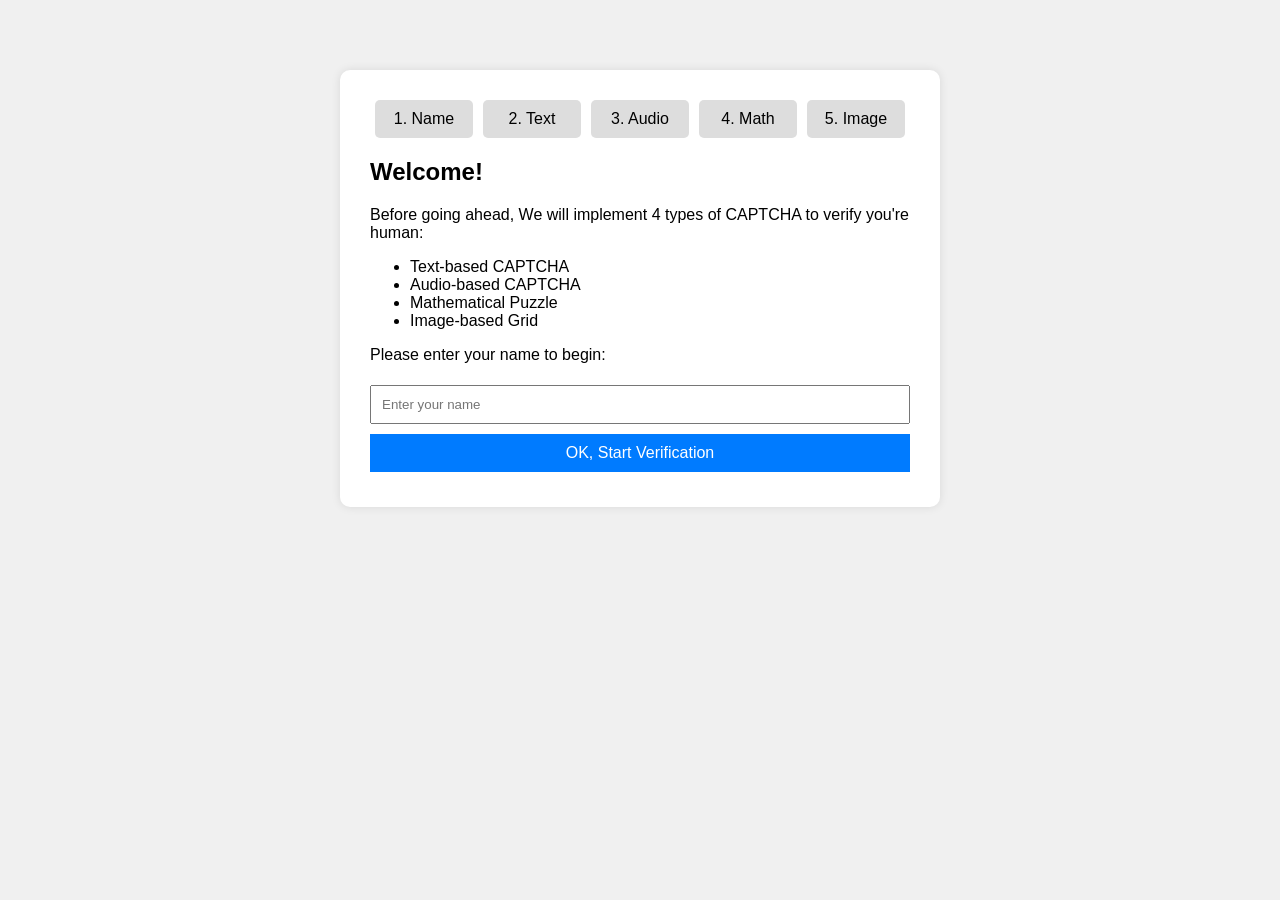
<file: index.html>
<!DOCTYPE html>
<html lang="en">
<head>
    <meta charset="UTF-8">
    <meta name="viewport" content="width=device-width, initial-scale=1.0">
    <title>CAPTCHA Simulator</title>
    <link rel="stylesheet" href="styles.css">
</head>
<body>
    <div class="container" id="app">
        <!-- Progress Bar -->
        <div class="progress">
            <div class="progress-step" id="step1">1. Name</div>
            <div class="progress-step" id="step2">2. Text</div>
            <div class="progress-step" id="step3">3. Audio</div>
            <div class="progress-step" id="step4">4. Math</div>
            <div class="progress-step" id="step5">5. Image</div>
        </div>

        <!-- Step 1: Name Input -->
        <div id="step1-content">
            <h2>Welcome!</h2>
            <p>Before going ahead, We will implement 4 types of CAPTCHA to verify you're human:</p>
            <ul>
                <li> Text-based CAPTCHA</li>
                <li> Audio-based CAPTCHA</li>
                <li> Mathematical Puzzle</li>
                <li> Image-based Grid</li>
            </ul>
            <p>Please enter your name to begin:</p>
            <input type="text" id="userName" placeholder="Enter your name">
            <button onclick="startCaptcha()">OK, Start Verification</button>
        </div>

        <!-- Step 2: Text CAPTCHA -->
        <div id="step2-content" style="display: none;">
            <div class="captcha-box">
                <h3>📝 Text-based CAPTCHA</h3>
                <div id="textCaptcha" style="font-family: monospace; font-size: 32px; letter-spacing: 5px; background: #f8f9fa; padding: 20px; text-align: center; transform: rotate(0.5deg);">
                    <!-- Generated by JavaScript -->
                </div>
                <p style="color: #666; font-size: 12px;">(Characters are distorted for security)</p>
                <input type="text" id="textInput" placeholder="Enter the text above">
                <button onclick="verifyText()">Verify Text</button>
            </div>
        </div>

        <!-- Step 3: Audio CAPTCHA -->
        <div id="step3-content" style="display: none;">
            <div class="captcha-box">
                <h3>🔊 Audio-based CAPTCHA</h3>
                <p>Click play to hear the audio:</p>
                <div style="text-align: center; margin: 20px;">
                    <button onclick="playAudio()" style="width: auto; padding: 10px 30px;">▶️ Play Audio</button>
                </div>
                <p id="audioHint" style="color: #666;">(Audio is playing... listen carefully)</p>
                <input type="text" id="audioInput" placeholder="Enter what you heard">
                <button onclick="verifyAudio()">Verify Audio</button>
            </div>
        </div>

        <!-- Step 4: Math CAPTCHA -->
        <div id="step4-content" style="display: none;">
            <div class="captcha-box">
                <h3>🧮 Mathematical Puzzle</h3>
                <div id="mathQuestion" style="font-size: 24px; text-align: center; padding: 20px;">
                    <!-- Generated by JavaScript -->
                </div>
                <input type="text" id="mathInput" placeholder="Enter your answer">
                <button onclick="verifyMath()">Verify Math</button>
            </div>
        </div>

        <!-- Step 5: Image Grid CAPTCHA -->
        <div id="step5-content" style="display: none;">
            <div class="captcha-box">
                <h3>🖼️ Image-based Grid CAPTCHA</h3>
                <p>Select all squares with <strong id="targetObject"></strong>:</p>
                <div class="grid" id="imageGrid">
                    <!-- Generated by JavaScript -->
                </div>
                <button onclick="verifyImage()">Verify Image Selection</button>
            </div>
        </div>

        <!-- Final Message -->
        <div id="final-message" style="display: none;" class="message success">
            <h2 id="welcomeMessage"></h2>
                <p>Thank you for completing the CAPTCHA verification!</p>
                <div class="tenor-gif-embed" data-postid="11935912305047801008" data-share-method="host" data-aspect-ratio="1" data-width="100%"><a href="https://tenor.com/view/sui-gif-11935912305047801008">Sui Meme</a>from <a href="https://tenor.com/search/sui-memes">Sui Memes</a></div> <script type="text/javascript" async src="https://tenor.com/embed.js"></script>
        </div>
    </div>
    <script src="script.js"></script>    
</body>
</html>
</file>
<file: styles.css>
body {
            font-family: Arial, sans-serif;
            max-width: 600px;
            margin: 50px auto;
            padding: 20px;
            background: #f0f0f0;
        }
        .container {
            background: white;
            padding: 30px;
            border-radius: 10px;
            box-shadow: 0 0 10px rgba(0,0,0,0.1);
        }
        .captcha-box {
            border: 2px solid #ddd;
            padding: 20px;
            margin: 20px 0;
            border-radius: 5px;
        }
        .captcha-box h3 {
            margin-top: 0;
            color: #333;
        }
        input, button {
            padding: 10px;
            margin: 5px 0;
            width: 100%;
            box-sizing: border-box;
        }
        button {
            background: #007bff;
            color: white;
            border: none;
            cursor: pointer;
            font-size: 16px;
        }
        button:hover {
            background: #0056b3;
        }
        button:disabled {
            background: #ccc;
            cursor: not-allowed;
        }
        .message {
            padding: 10px;
            margin: 10px 0;
            border-radius: 5px;
        }
        .success {
            background: #d4edda;
            color: #155724;
            border: 1px solid #c3e6cb;
        }
        .error {
            background: #f8d7da;
            color: #721c24;
            border: 1px solid #f5c6cb;
        }
        .grid {
            display: grid;
            grid-template-columns: repeat(3, 1fr);
            gap: 10px;
            margin: 20px 0;
        }
        .grid-item {
            border: 2px solid #ddd;
            padding: 20px;
            text-align: center;
            cursor: pointer;
            font-size: 24px;
        }
        .grid-item.selected {
            background: #007bff;
            color: white;
            border-color: #0056b3;
        }
        .progress {
            display: flex;
            justify-content: space-between;
            margin-bottom: 20px;
        }
        .progress-step {
            flex: 1;
            text-align: center;
            padding: 10px;
            background: #ddd;
            margin: 0 5px;
            border-radius: 5px;
        }
        .progress-step.active {
            background: #007bff;
            color: white;
        }
        .progress-step.completed {
            background: #28a745;
            color: white;
        }
</file>
<file: captcha.css>
body {
            font-family: Arial, sans-serif;
            max-width: 600px;
            margin: 50px auto;
            padding: 20px;
            background: #f0f0f0;
        }
        .container {
            background: white;
            padding: 30px;
            border-radius: 10px;
            box-shadow: 0 0 10px rgba(0,0,0,0.1);
        }
        .captcha-box {
            border: 2px solid #ddd;
            padding: 20px;
            margin: 20px 0;
            border-radius: 5px;
        }
        .captcha-box h3 {
            margin-top: 0;
            color: #333;
        }
        input, button {
            padding: 10px;
            margin: 5px 0;
            width: 100%;
            box-sizing: border-box;
        }
        button {
            background: #007bff;
            color: white;
            border: none;
            cursor: pointer;
            font-size: 16px;
        }
        button:hover {
            background: #0056b3;
        }
        button:disabled {
            background: #ccc;
            cursor: not-allowed;
        }
        .message {
            padding: 10px;
            margin: 10px 0;
            border-radius: 5px;
        }
        .success {
            background: #d4edda;
            color: #155724;
            border: 1px solid #c3e6cb;
        }
        .error {
            background: #f8d7da;
            color: #721c24;
            border: 1px solid #f5c6cb;
        }
        .grid {
            display: grid;
            grid-template-columns: repeat(3, 1fr);
            gap: 10px;
            margin: 20px 0;
        }
        .grid-item {
            border: 2px solid #ddd;
            padding: 20px;
            text-align: center;
            cursor: pointer;
            font-size: 24px;
        }
        .grid-item.selected {
            background: #007bff;
            color: white;
            border-color: #0056b3;
        }
        .progress {
            display: flex;
            justify-content: space-between;
            margin-bottom: 20px;
        }
        .progress-step {
            flex: 1;
            text-align: center;
            padding: 10px;
            background: #ddd;
            margin: 0 5px;
            border-radius: 5px;
        }
        .progress-step.active {
            background: #007bff;
            color: white;
        }
        .progress-step.completed {
            background: #28a745;
            color: white;
        }
</file>
